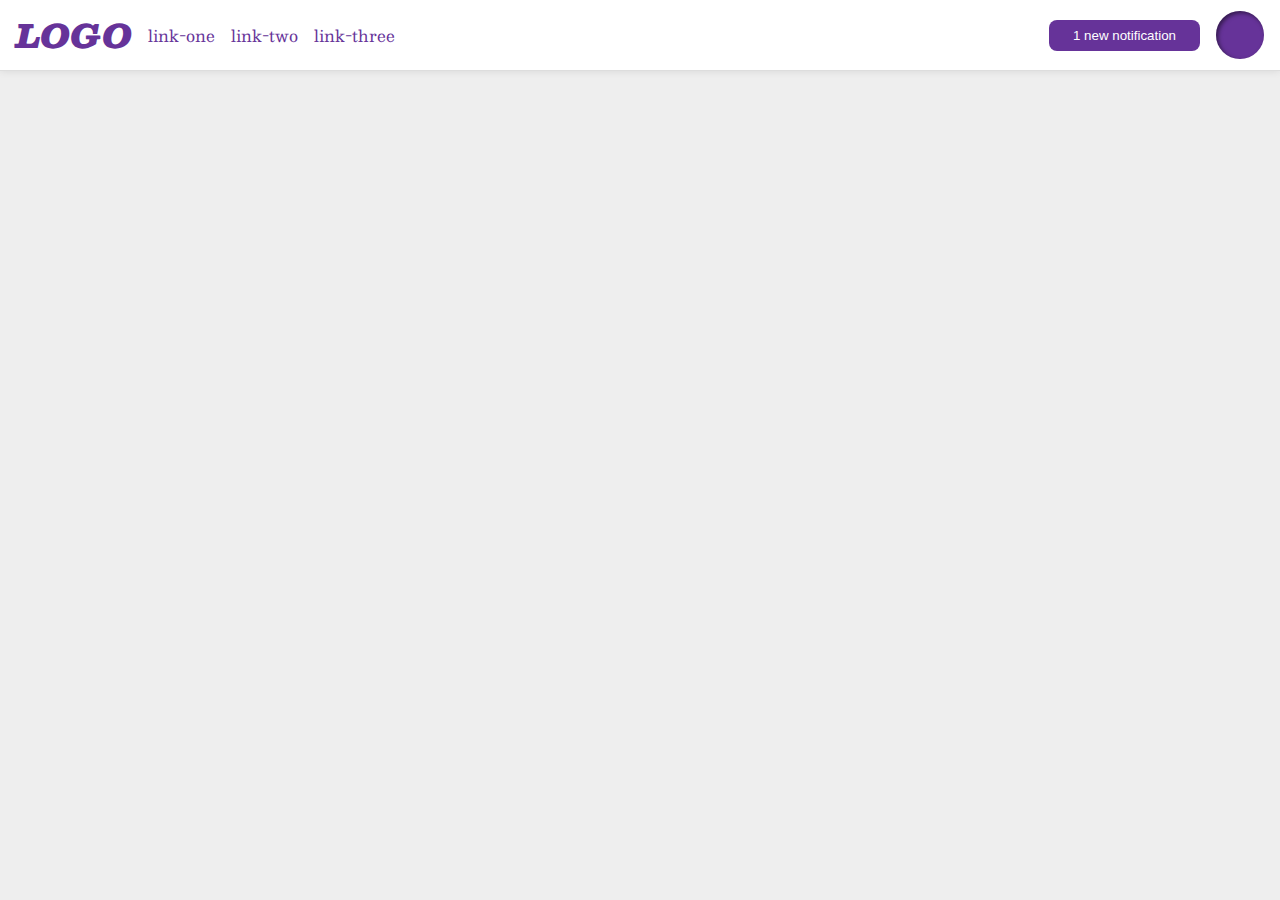
<file: foundations/flex/03-flex-header-2/index.html>
<!DOCTYPE html>
<html lang="en">
  <head>
    <meta charset="UTF-8">
    <meta http-equiv="X-UA-Compatible" content="IE=edge">
    <meta name="viewport" content="width=device-width, initial-scale=1.0">
    <title>Flex Header 2</title>
    <link rel="stylesheet" href="style.css">
  </head>
  <body>
    <div class="header">
      <div class="left">
        <div class="logo">
          LOGO
        </div>
        <ul class="links">
          <li><a href="https://google.com">link-one</a></li>
          <li><a href="https://google.com">link-two</a></li>
          <li><a href="https://google.com">link-three</a></li>
        </ul>
      </div>
      <div class="right">
        <button class="notifications">
          1 new notification
        </button>
        <div class="profile-image"></div>
      </div>
    </div>
  </body>
</html>
</file>
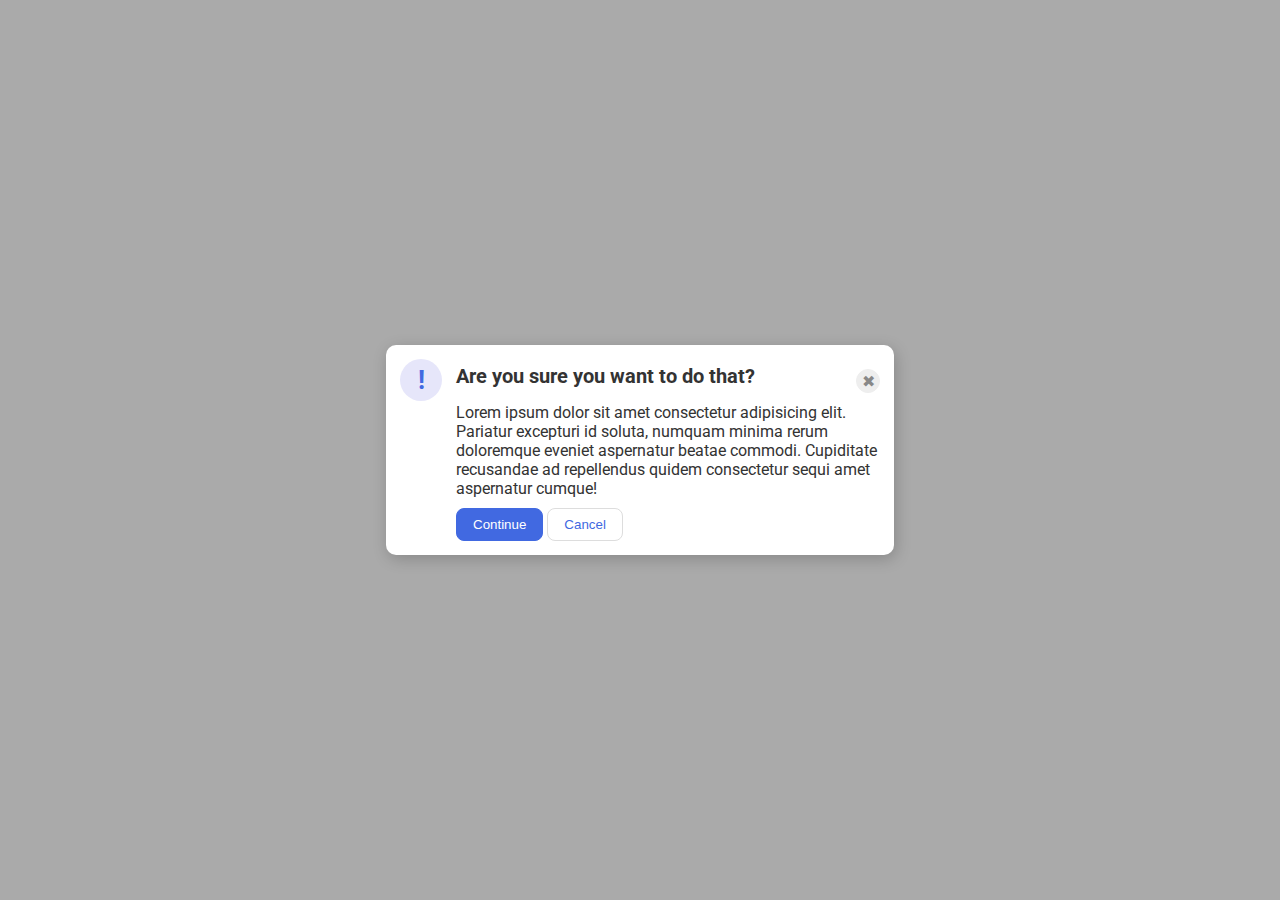
<file: foundations/flex/05-flex-modal/index.html>
<!DOCTYPE html>
<html lang="en">
  <head>
    <meta charset="UTF-8">
    <meta http-equiv="X-UA-Compatible" content="IE=edge">
    <meta name="viewport" content="width=device-width, initial-scale=1.0">
    <link rel="stylesheet" href="style.css">
    <title>Modal</title>
  </head>
  <body>
    <div class="modal">
      <div class="icon">!</div>
      <div class="right">
        <div class="top">
          <div class="header">Are you sure you want to do that?</div>
          <button class="close-button">✖</button>
        </div>
        <div class="text">Lorem ipsum dolor sit amet consectetur adipisicing elit. Pariatur excepturi id soluta, numquam minima rerum doloremque eveniet aspernatur beatae commodi. Cupiditate recusandae ad repellendus quidem consectetur sequi amet aspernatur cumque!</div>
        <div class="buttons">
          <button class="continue">Continue</button>
          <button class="cancel">Cancel</button>
        </div>
      </div>
    </div>
  </body>
</html>
</file>
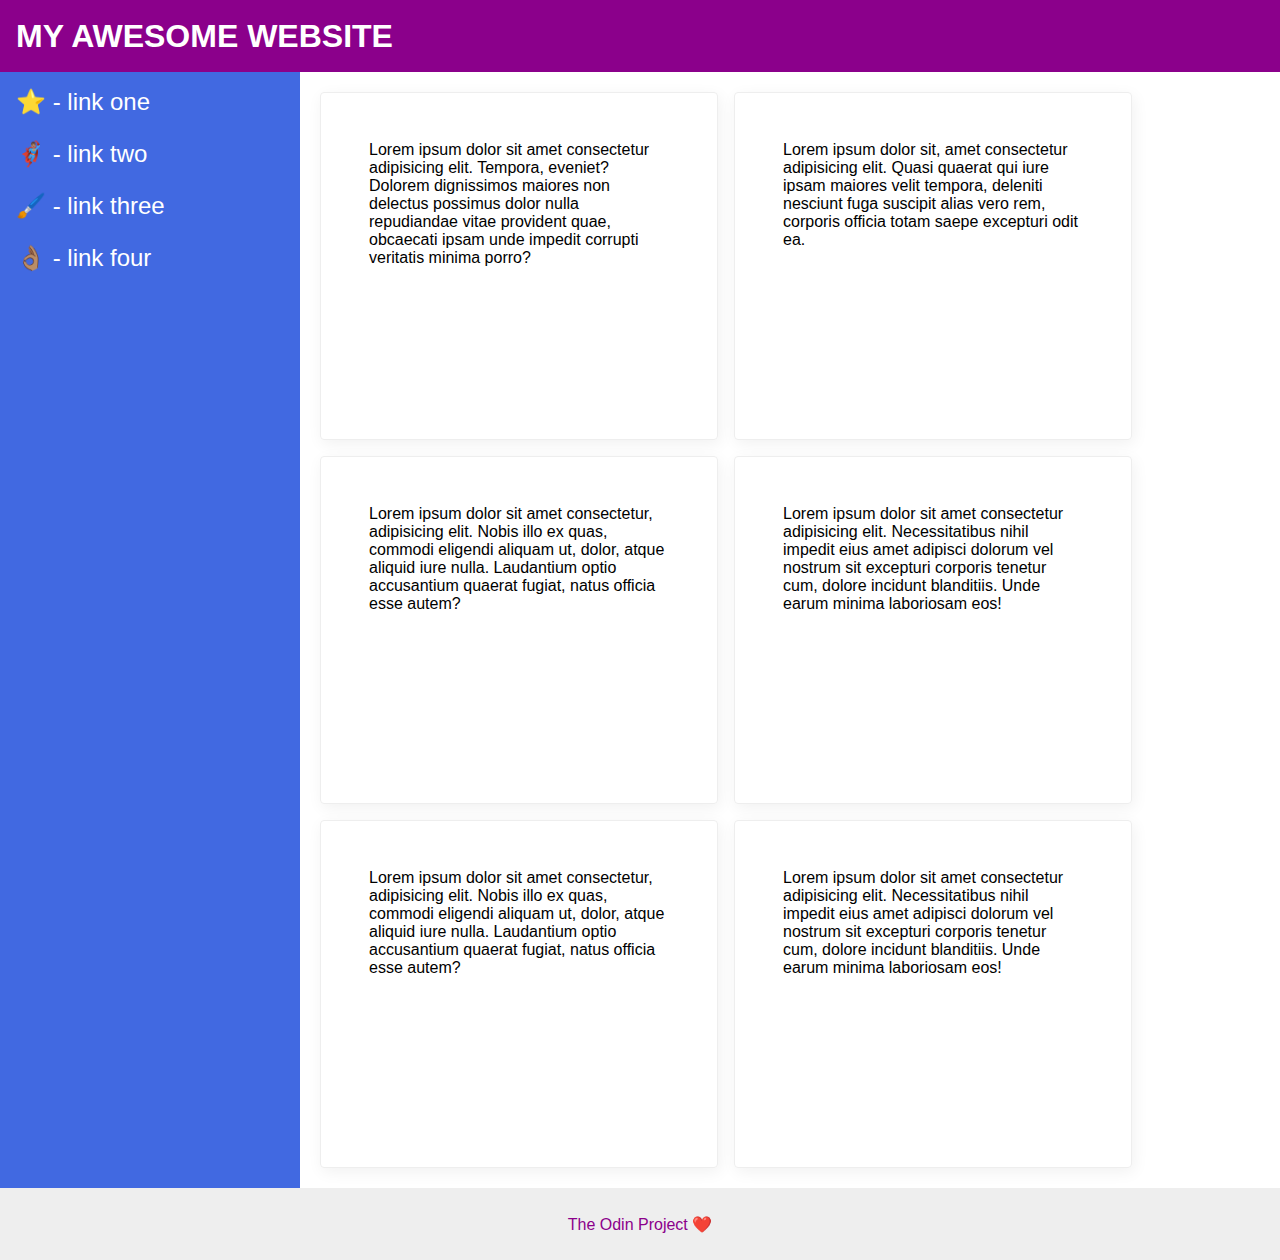
<file: foundations/flex/07-flex-layout-2/index.html>
<!DOCTYPE html>
<html lang="en">
  <head>
    <meta charset="UTF-8">
    <meta http-equiv="X-UA-Compatible" content="IE=edge">
    <meta name="viewport" content="width=device-width, initial-scale=1.0">
    <title>The Holy Grail</title>
    <link rel="stylesheet" href="style.css">
  </head>
  <body>
    <div class="header">
      MY AWESOME WEBSITE
    </div>
    
    <div class="content">
      <div class="sidebar">
        <ul>
          <li><a href="#">⭐ - link one</a></li>
          <li><a href="#">🦸🏽‍♂️ - link two</a></li>
          <li><a href="#">🖌️ - link three</a></li>
          <li><a href="#">👌🏽 - link four</a></li>
        </ul>
      </div>
      <div class="right">
        <div class="card">Lorem ipsum dolor sit amet consectetur adipisicing elit. Tempora, eveniet? Dolorem dignissimos maiores non delectus possimus dolor nulla repudiandae vitae provident quae, obcaecati ipsam unde impedit corrupti veritatis minima porro?</div>
        <div class="card">Lorem ipsum dolor sit, amet consectetur adipisicing elit. Quasi quaerat qui iure ipsam maiores velit tempora, deleniti nesciunt fuga suscipit alias vero rem, corporis officia totam saepe excepturi odit ea.</div>
        <div class="card">Lorem ipsum dolor sit amet consectetur, adipisicing elit. Nobis illo ex quas, commodi eligendi aliquam ut, dolor, atque aliquid iure nulla. Laudantium optio accusantium quaerat fugiat, natus officia esse autem?</div>
        <div class="card">Lorem ipsum dolor sit amet consectetur adipisicing elit. Necessitatibus nihil impedit eius amet adipisci dolorum vel nostrum sit excepturi corporis tenetur cum, dolore incidunt blanditiis. Unde earum minima laboriosam eos!</div>
        <div class="card">Lorem ipsum dolor sit amet consectetur, adipisicing elit. Nobis illo ex quas, commodi eligendi aliquam ut, dolor, atque aliquid iure nulla. Laudantium optio accusantium quaerat fugiat, natus officia esse autem?</div>
        <div class="card">Lorem ipsum dolor sit amet consectetur adipisicing elit. Necessitatibus nihil impedit eius amet adipisci dolorum vel nostrum sit excepturi corporis tenetur cum, dolore incidunt blanditiis. Unde earum minima laboriosam eos!</div>
      </div>  
    </div>
    
    <div class="footer">
      The Odin Project ❤️
    </div>
  </body>
</html>
</file>
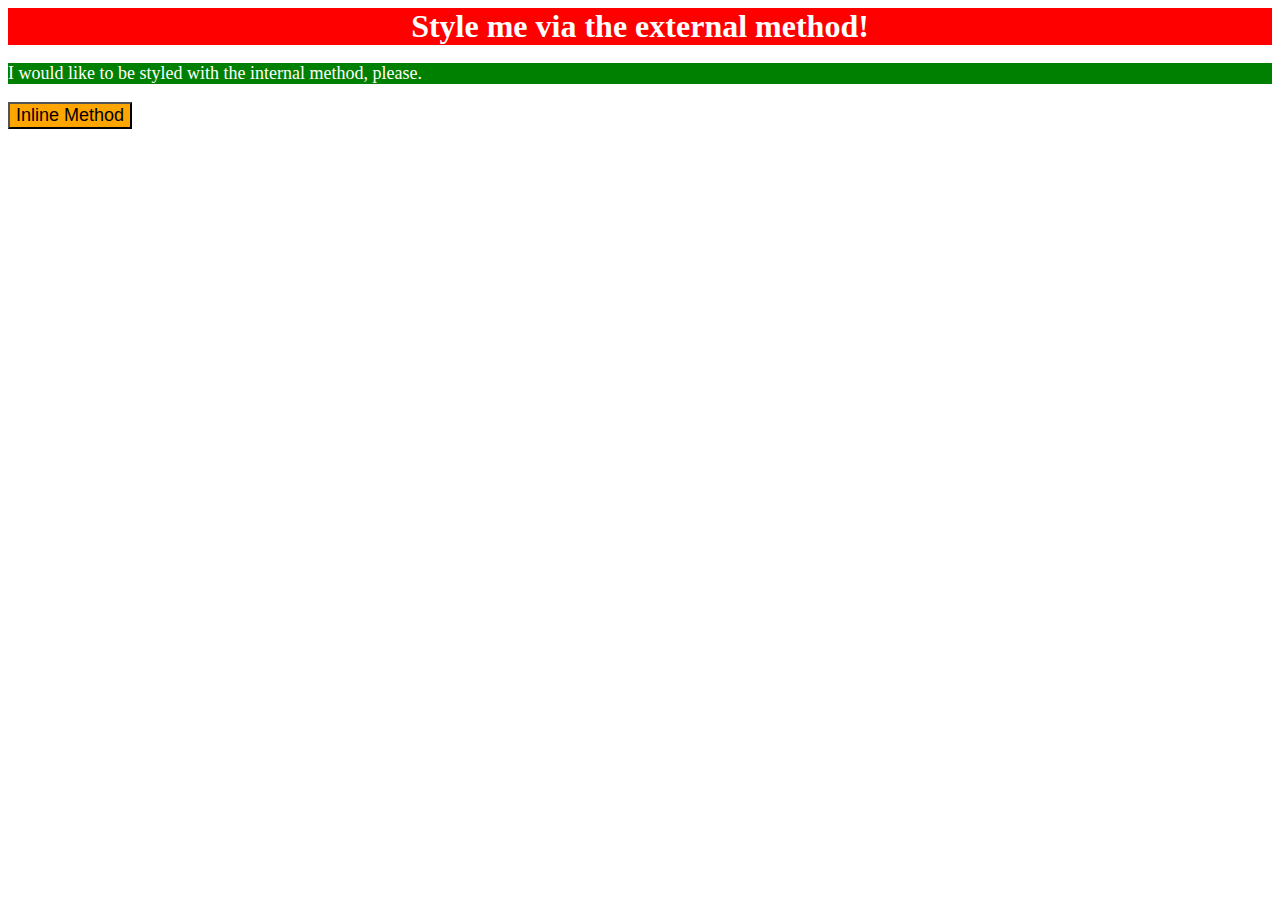
<file: foundations/intro-to-css/01-css-methods/index.html>
<!DOCTYPE html>
<html lang="en">
  <head>
    <meta charset="UTF-8">
    <meta http-equiv="X-UA-Compatible" content="IE=edge">
    <meta name="viewport" content="width=device-width, initial-scale=1.0">
    <link rel="stylesheet" href="./style.css">
    <style>
      p {
        background-color: green;
        color: white;
        font-size: 18px;
      }
    </style>
    <title>Methods for Adding CSS</title>
  </head>
  <body>
    <div>Style me via the external method!</div>
    <p>I would like to be styled with the internal method, please.</p>
    <button style="background-color: orange; font-size: 18px;">Inline Method</button>
  </body>
</html>
</file>
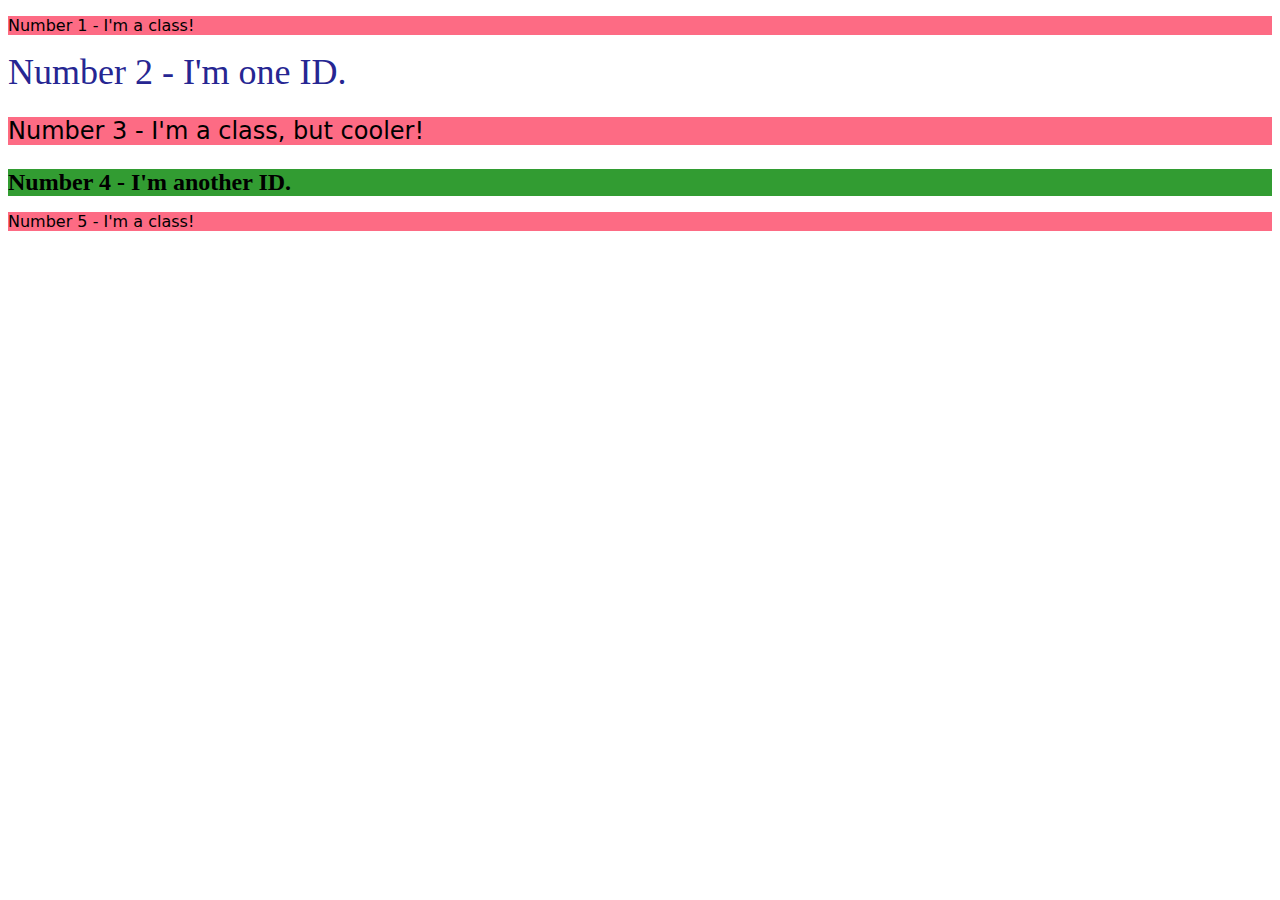
<file: foundations/intro-to-css/02-class-id-selectors/index.html>
<!DOCTYPE html>
<html lang="en">
  <head>
    <meta charset="UTF-8">
    <meta http-equiv="X-UA-Compatible" content="IE=edge">
    <meta name="viewport" content="width=device-width, initial-scale=1.0">
    <title>Class and ID Selectors</title>
    <link rel="stylesheet" href="style.css">
  </head>
  <body>
    <p class="odd">Number 1 - I'm a class!</p>
    <div id="second-element">Number 2 - I'm one ID.</div>
    <p class="odd twfour">Number 3 - I'm a class, but cooler!</p>
    <div id="green" class="twfour">Number 4 - I'm another ID.</div>
    <p class="odd">Number 5 - I'm a class!</p>
  </body>
</html>
</file>
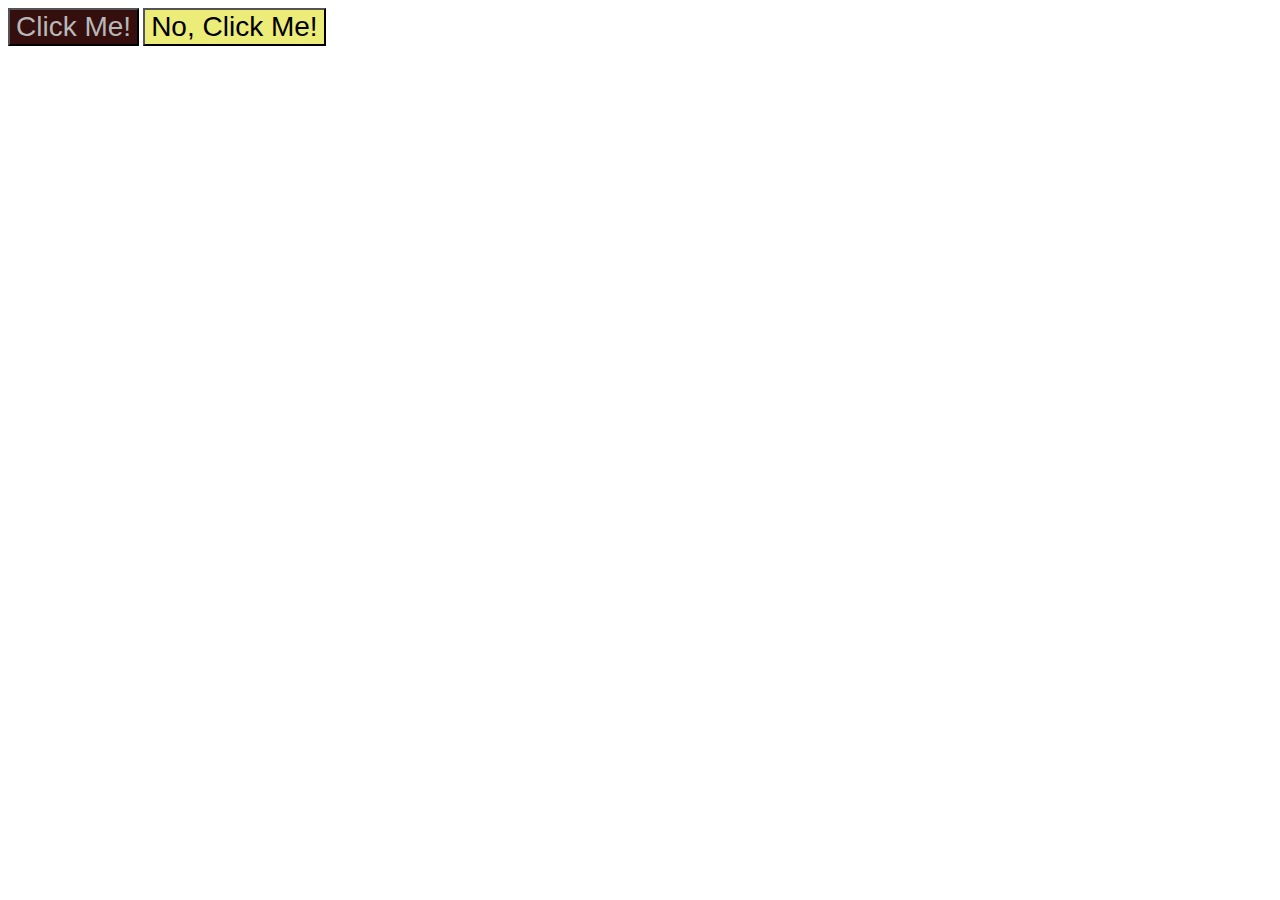
<file: foundations/intro-to-css/03-grouping-selectors/index.html>
<!DOCTYPE html>
<html lang="en">
  <head>
    <meta charset="UTF-8">
    <meta http-equiv="X-UA-Compatible" content="IE=edge">
    <meta name="viewport" content="width=device-width, initial-scale=1.0">
    <title>Grouping Selectors</title>
    <link rel="stylesheet" href="style.css">
  </head>
  <body>
    <button class="one">Click Me!</button>
    <button class="two">No, Click Me!</button>
  </body>
</html>
</file>
<file: foundations/flex/03-flex-header-2/style.css>
/* this is some magical font-importing.  
you'll learn about it later. */
@import url('https://fonts.googleapis.com/css2?family=Besley:ital,wght@0,400;1,900&display=swap');

body {
  margin: 0;
  background: #eee;
  font-family: Besley, serif;
}

.header {
  background: white;
  border-bottom: 1px solid #ddd;
  box-shadow: 0 0 8px rgba(0,0,0,.1);
  display: flex;
  justify-content: space-between;
  padding: 8px 16px;
}

.profile-image {
  background: rebeccapurple;
  box-shadow: inset 2px 2px 4px rgba(0,0,0,.5);
  border-radius: 50%;
  width: 48px;
  height: 48px;
}

.logo {
  color: rebeccapurple;
  font-size: 32px;
  font-weight: 900;
  font-style: italic;
}

button {
  border: none;
  border-radius: 8px;
  background: rebeccapurple;
  color: white;
  padding: 8px 24px;
}

a {
  /* this removes the line under our links */
  text-decoration: none;
  color: rebeccapurple;
}

ul {
  list-style-type: none;
  display: flex;
  gap: 1em;
  padding: 0;
  margin: 0;
}

.left, .right {
  display: flex;
  align-items: center;
  gap: 16px;
}
</file>
<file: foundations/flex/05-flex-modal/style.css>
@import url('https://fonts.googleapis.com/css2?family=Roboto:wght@400;700&display=swap');

html, body {
  height: 100%;
}

body {
  font-family: Roboto, sans-serif;
  margin: 0;
  background: #aaa;
  color: #333;
  /* I'll give you this one for free lol */
  display: flex;
  align-items: center;
  justify-content: center;
}

.header {
  font-size: 20px;
  font-weight: bold;
}

.modal {
  background: white;
  width: 480px;
  border-radius: 10px;
  box-shadow: 2px 4px 16px rgba(0,0,0,.2);
  display: flex;
  padding: 14px;
  gap: 14px;
}

.right {
  display: flex;
  flex-direction: column;
}

.top {
  display: flex;
  justify-content: space-between;
  align-items: center;
  margin-bottom: 10px;
}

.icon {
  color: royalblue;
  font-size: 26px;
  font-weight: 700;
  background: lavender;
  width: 42px;
  height: 42px;
  border-radius: 50%;
  display: flex;
  align-items: center;
  justify-content: center;
  flex-shrink: 0;

}

.close-button {
  background: #eee;
  border-radius: 50%;
  color: #888;
  font-weight: 400;
  font-size: 16px;
  height: 24px;
  width: 24px;
  display: flex;
  align-items: center;
  justify-content: center;
  border: 1px solid #eee;
  padding: 0;
}

button {
  cursor: pointer;
  padding: 8px 16px;
  border-radius: 8px;
  margin-top: 10px;
}

button.continue {
  background: royalblue;
  border: 1px solid royalblue;
  color: white;
}

button.cancel {
  background: white;
  border: 1px solid #ddd;
  color: royalblue;
}
</file>
<file: foundations/flex/07-flex-layout-2/style.css>
body {
  font-family: -apple-system, BlinkMacSystemFont, 'Segoe UI', Roboto, Oxygen, Ubuntu, Cantarell, 'Open Sans', 'Helvetica Neue', sans-serif;
  margin: 0;
  min-height: 100vh;
  display: flex;
  flex-direction: column;
}

.header {
  height: 72px;
  background: darkmagenta;
  color: white;
  display: flex;
  align-items: center;
  padding: 0 16px;
  font-size: 32px;
  font-weight: 900;
}

.footer {
  height: 72px;
  background: #eee;
  color: darkmagenta;
  display: flex;
  justify-content: center;
  align-items: center;
}

.sidebar {
  width: 300px;
  background: royalblue;
  box-sizing: border-box;
  display: flex;
  padding: 16px;
  flex-shrink: 0;

}

.card {
  border: 1px solid #eee;
  box-shadow: 2px 4px 16px rgba(0,0,0,.06);
  border-radius: 4px;
  display: flex;
  flex-basis: 300px;
  padding: 48px;
  height: 250px;
}

.content {
  display: flex;
  flex: 1;
}

.right {
  display: flex;
  flex-wrap: wrap;
  flex: 1;
  margin: 20px;
  gap: 1em;
}

a {
  text-decoration: none;
  color: white;
}

ul {
  list-style-type: none;
  padding: 0;
  margin: 0;
  display: flex;
  flex-direction: column;
  gap: 1em;
  font-size: 24px;
}
</file>
<file: foundations/intro-to-css/01-css-methods/style.css>
div {
    color: white;
    background-color: red;
    font-size: 32px;
    font-weight: bold;
    text-align: center;
}
</file>
<file: foundations/intro-to-css/02-class-id-selectors/style.css>
/* Add CSS Styling */
.odd {
    background-color: rgb(253, 107, 132);
    font-family: "Verdana", "DejaVu Sans", serif;
}

#second-element {
    color: rgb(38, 38, 146);
    font-size: 36px;
}

.twfour {
    font-size: 24px;
}

#green {
    background-color: rgb(50, 156, 50);
    font-weight: bold;
}
</file>
<file: foundations/intro-to-css/03-grouping-selectors/style.css>
/* Add CSS Styling */
.one,
.two {
    font-size: 28px;
    font-family: Helvetica, "Times New Roman", sans-serif;
}

.one {
    background-color: rgb(53, 14, 14);
    color: rgb(184, 184, 184);
}

.two {
    background-color: rgb(236, 236, 120);
}
</file>
